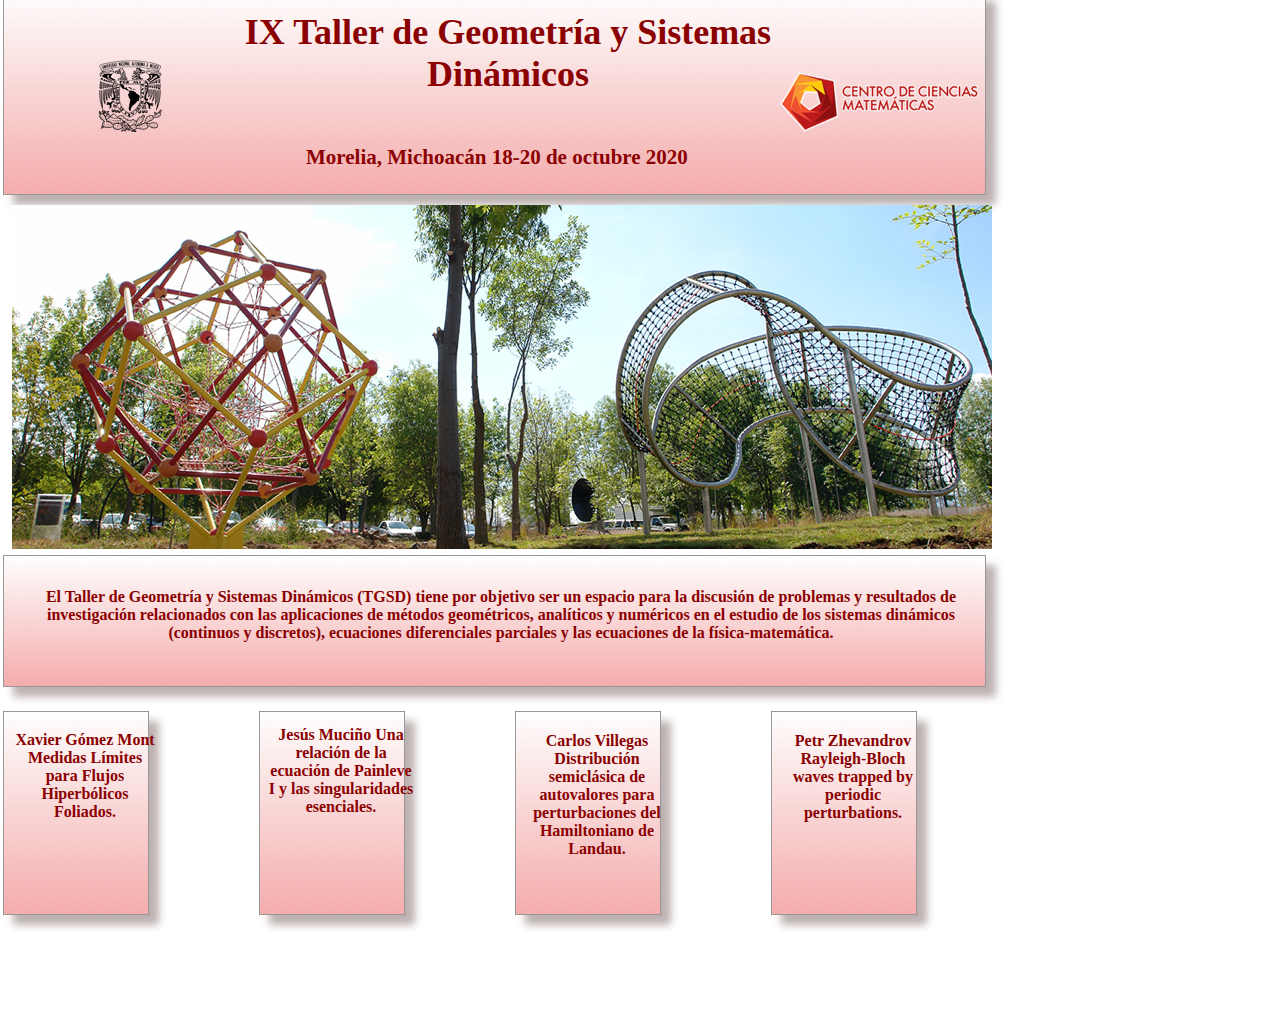
<file: CCM/SketchFuenteYExportHTML/Forms/index.html>
<html>
	<head>
		<link href='styles.css' rel='stylesheet'>
		<meta charset="utf-8"/>
	</head>
	<body style="margin:0px;">
	 <div style="width: 1440px; height: 100%; position:relative; margin:auto;"> 
		<div class='sk-ab sk-Forms'>
			<div class='sk-asset sk-Group-A351EBB4-1434-402F-B484-CCEDE0FBFCD8'>
				<div class='sk-asset sk-Rectangle-02408FD4-8289-483C-9FF7-C39795FC8D24'></div>
				<div class='sk-asset sk-Morelia-Michoacn-1-4BCCEA78-6C4B-47A0-9F71-62D0CC44BC52'><span class="span1">Morelia, Michoacán 18-20 de octubre 2020</span></div>
				<div class='sk-asset sk-IX-Taller-de-Geometr-C6E29694-8722-4A96-8DCD-21ED38135469'><span class="span1">IX Taller de Geometría y Sistemas Dinámicos</span></div>
				<div class='sk-asset sk-ccm-0058C4FF-31F5-428D-8928-B1439EEB77E9'></div>
				<div class='sk-asset sk-UNAMtransparente-73C14B02-AF65-442B-BB17-44E47B3E8EA9'></div>
			</div>
			<div class='sk-asset sk-Objetivo-C3E5085A-C4E2-46A0-80DA-3219E141F54B'></div>
			<div class='sk-asset sk-P1-AF141A86-BDEE-40F4-A9D8-0BE6DBAE3F27'></div>
			<div class='sk-asset sk-P1-C7960857-D721-4D3E-BC6A-BEA85BB566B7'></div>
			<div class='sk-asset sk-P1-Copy-3-885C62D3-A0EC-4003-8738-6B6ABFD03C1D'></div>
			<div class='sk-asset sk-P1-Copy-2-E5405492-4BB7-4A79-9C68-A62ECCBB9C4E'></div>
			<div class='sk-asset sk-Xavier-Gmez-Mont-Me-E4F46C25-582C-4125-BED9-BFD6BD8339DC'><span class="span1">Xavier Gómez Mont Medidas Límites para Flujos Hiperbólicos Foliados.</span></div>
			<div class='sk-asset sk-ccmx-A08C4FA7-07C7-47A8-896E-841E1C8802BE'></div>
			<div class='sk-asset sk-El-Taller-de-Geometr-C83A53C1-C148-49D8-90C3-D98A5299F9CA'><span class="span1">El Taller de Geometría y Sistemas Dinámicos (TGSD) tiene por objetivo ser un espacio para la discusión de problemas y resultados de investigación relacionados con las aplicaciones de métodos geométricos, analíticos y numéricos en el estudio de los sistemas dinámicos (continuos y discretos), ecuaciones diferenciales parciales y las ecuaciones de la física-matemática.</span></div>
			<div class='sk-asset sk-Xavier-Gmez-Mont-Me-A5929489-2D9C-4B7E-87A5-18BEB2E65649'><span class="span1">Xavier Gómez Mont Medidas Límites para Flujos Hiperbólicos Foliados.<br></span></div>
			<div class='sk-asset sk-Jess-Mucio-Una-rel-8E1E40D3-3497-4C5E-90CB-38EFA5017B9A'><span class="span1">Jesús Muciño Una relación de la ecuación de Painleve I y las singularidades<br>esenciales.</span></div>
			<div class='sk-asset sk-Carlos-Villegas-Dist-591B0697-B71A-4793-BC19-6C5142EB83BE'><span class="span1">Carlos Villegas Distribución semiclásica de autovalores para perturbaciones del<br>Hamiltoniano de Landau.</span></div>
			<div class='sk-asset sk-Petr-Zhevandrov-Rayl-A32A7C1B-E385-4092-965B-F5287F5C17E7'><span class="span1">Petr Zhevandrov Rayleigh-Bloch waves trapped by periodic perturbations.<br></span></div>
		</div>
	</div>
	</body>
</html>
</file>
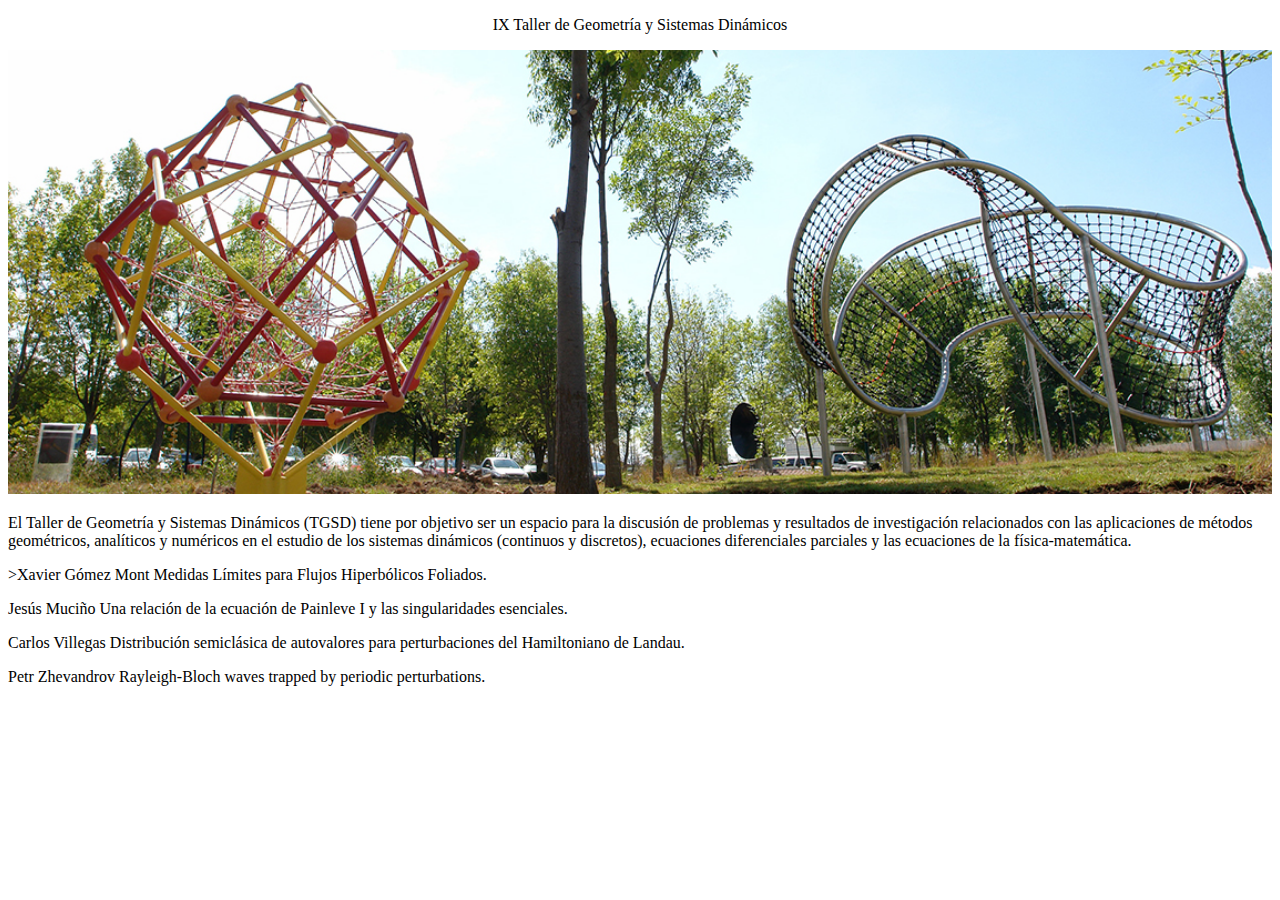
<file: CCM/CodigoDesde0/BT.html>
<!doctype html>
<html lang="en">
  <head>
    <!-- Required meta tags -->
    <meta charset="utf-8">
    <meta name="viewport" content="width=device-width, initial-scale=1, shrink-to-fit=no">

    <!-- Bootstrap CSS -->
    <link rel="stylesheet" href="https://stackpath.bootstrapcdn.com/bootstrap/4.5.0/css/bootstrap.min.css" integrity="sha384-9aIt2nRpC12Uk9gS9baDl411NQApFmC26EwAOH8WgZl5MYYxFfc+NcPb1dKGj7Sk" crossorigin="anonymous">

    <title>IX Taller de Geometría y Sistemas Dinámicos</title>
  </head>
  <body>
    <div class="container">
        <div class="row">
            <div class="col-sm-12"><p align="center" class="text-danger">IX Taller de Geometría y Sistemas Dinámicos</p> </div>
        </div>
        <div class="row">
          <div class="col-sm-12"><img src="ccmx.jpg" width="100%" height="100%"> </div>
        </div>
        <div class="row">
          <div class="col-sm-12"> <p class="text-white bg-info">El Taller de Geometría y Sistemas Dinámicos (TGSD) tiene por objetivo ser un espacio para la
            discusión de problemas y resultados de investigación relacionados con las aplicaciones de
            métodos geométricos, analíticos y numéricos en el estudio de los sistemas dinámicos
            (continuos y discretos), ecuaciones diferenciales parciales y las ecuaciones de la
            física-matemática. </p></div>
        </div>
        <div class="row">
          <div class="col-sm-3"><p class="text-danger">>Xavier Gómez Mont Medidas Límites para Flujos Hiperbólicos Foliados.</p> </div>
          <div class="col-sm-3"><p class="text-danger">Jesús Muciño Una relación de la ecuación de Painleve I y las singularidades
            esenciales.</p> </div>
          <div class="col-sm-3"><p class="text-danger">Carlos Villegas Distribución semiclásica de autovalores para perturbaciones del
            Hamiltoniano de Landau.</p> </div>
          <div class="col-sm-3"><p class="text-danger">Petr Zhevandrov Rayleigh-Bloch waves trapped by periodic perturbations.</p> </div>
        </div>
      </div>

    <!-- Optional JavaScript -->
    <!-- jQuery first, then Popper.js, then Bootstrap JS -->
    <script src="https://code.jquery.com/jquery-3.5.1.slim.min.js" integrity="sha384-DfXdz2htPH0lsSSs5nCTpuj/zy4C+OGpamoFVy38MVBnE+IbbVYUew+OrCXaRkfj" crossorigin="anonymous"></script>
    <script src="https://cdn.jsdelivr.net/npm/popper.js@1.16.0/dist/umd/popper.min.js" integrity="sha384-Q6E9RHvbIyZFJoft+2mJbHaEWldlvI9IOYy5n3zV9zzTtmI3UksdQRVvoxMfooAo" crossorigin="anonymous"></script>
    <script src="https://stackpath.bootstrapcdn.com/bootstrap/4.5.0/js/bootstrap.min.js" integrity="sha384-OgVRvuATP1z7JjHLkuOU7Xw704+h835Lr+6QL9UvYjZE3Ipu6Tp75j7Bh/kR0JKI" crossorigin="anonymous"></script>
  </body>
</html>
</file>
<file: CCM/SketchFuenteYExportHTML/Forms/styles.css>
/* Generated by Genus plugin */

/* Boiler plate CSS 
sk-ab is css style applied to full art board
sk-asset is common css property applied to every css style generated by genus plugin 
*/ 

.sk-ab {
	position: relative;
	overflow: hidden;
}

.sk-asset {
	position: absolute;
	background-repeat: no-repeat;
}

/* Specific to Forms */
.sk-ab.sk-Forms {
	background-color: #ffffffff;
	width: 1440px;
	height: 1024px;
}

.sk-asset.sk-Rectangle-02408FD4-8289-483C-9FF7-C39795FC8D24 {
	background-image: url("images/Rectangle-02408FD4-8289-483C-9FF7-C39795FC8D24.png");
	left: -9px;
	top: -9px;
	width: 1002px;
	height: 223px;
}

@media only screen and (min--moz-device-pixel-ratio: 2),
only screen and (-o-min-device-pixel-ratio: 2/1),
only screen and (-webkit-min-device-pixel-ratio: 2),
only screen and (min-device-pixel-ratio: 2) {
	.sk-asset.sk-Rectangle-02408FD4-8289-483C-9FF7-C39795FC8D24 {
		background-image: url("images/Rectangle-02408FD4-8289-483C-9FF7-C39795FC8D24@2x.png");
		background-size: 1002px 223px;
	}
}
@media only screen and (min--moz-device-pixel-ratio: 3),
only screen and (-o-min-device-pixel-ratio: 3/1),
only screen and (-webkit-min-device-pixel-ratio: 3),
only screen and (min-device-pixel-ratio: 3) {
	.sk-asset.sk-Rectangle-02408FD4-8289-483C-9FF7-C39795FC8D24 {
		background-image: url("images/Rectangle-02408FD4-8289-483C-9FF7-C39795FC8D24@3x.png");
		background-size: 1002px 223px;
	}
}
.sk-asset.sk-Morelia-Michoacn-1-4BCCEA78-6C4B-47A0-9F71-62D0CC44BC52 {
	left: 294px;
	top: 134px;
	width: 441px;
	height: 47px;
}

.sk-asset.sk-Morelia-Michoacn-1-4BCCEA78-6C4B-47A0-9F71-62D0CC44BC52 {
	font-family: "Avenir Next" ;
	font-stretch: "undefined" ;
	font-weight: 700 ;
	font-style: undefined ;
	display: table;
	color: #8b0000ff ;
	font-size: 21.0px ;
	line-height: 47.0px ;
	opacity: 1 ;
	text-align: left ;
	font-kerning: null ;
}

.sk-asset.sk-Morelia-Michoacn-1-4BCCEA78-6C4B-47A0-9F71-62D0CC44BC52 .span1 {
	font-family: "Avenir Next" ;
	font-weight: 700 ;
	display: table-cell;
	vertical-align: top;
	color: #8b0000ff ;
	font-size: 21.0px ;
}

.sk-asset.sk-IX-Taller-de-Geometr-C6E29694-8722-4A96-8DCD-21ED38135469 {
	left: 159px;
	top: 11px;
	width: 674px;
	height: 98px;
}

.sk-asset.sk-IX-Taller-de-Geometr-C6E29694-8722-4A96-8DCD-21ED38135469 {
	font-family: "Avenir Next" ;
	font-stretch: "undefined" ;
	font-weight: 700 ;
	font-style: undefined ;
	display: table;
	color: #8b0000ff ;
	font-size: 36.0px ;
	line-height: null.0px ;
	opacity: 1 ;
	text-align: center ;
	font-kerning: null ;
}

.sk-asset.sk-IX-Taller-de-Geometr-C6E29694-8722-4A96-8DCD-21ED38135469 .span1 {
	font-family: "Avenir Next" ;
	font-weight: 700 ;
	display: table-cell;
	vertical-align: top;
	color: #8b0000ff ;
	font-size: 36.0px ;
}

.sk-asset.sk-ccm-0058C4FF-31F5-428D-8928-B1439EEB77E9 {
	background-image: url("images/ccm-0058C4FF-31F5-428D-8928-B1439EEB77E9.png");
	left: 768px;
	top: 72px;
	width: 202px;
	height: 60px;
}

@media only screen and (min--moz-device-pixel-ratio: 2),
only screen and (-o-min-device-pixel-ratio: 2/1),
only screen and (-webkit-min-device-pixel-ratio: 2),
only screen and (min-device-pixel-ratio: 2) {
	.sk-asset.sk-ccm-0058C4FF-31F5-428D-8928-B1439EEB77E9 {
		background-image: url("images/ccm-0058C4FF-31F5-428D-8928-B1439EEB77E9@2x.png");
		background-size: 202px 60px;
	}
}
@media only screen and (min--moz-device-pixel-ratio: 3),
only screen and (-o-min-device-pixel-ratio: 3/1),
only screen and (-webkit-min-device-pixel-ratio: 3),
only screen and (min-device-pixel-ratio: 3) {
	.sk-asset.sk-ccm-0058C4FF-31F5-428D-8928-B1439EEB77E9 {
		background-image: url("images/ccm-0058C4FF-31F5-428D-8928-B1439EEB77E9@3x.png");
		background-size: 202px 60px;
	}
}
.sk-asset.sk-UNAMtransparente-73C14B02-AF65-442B-BB17-44E47B3E8EA9 {
	background-image: url("images/UNAMtransparente-73C14B02-AF65-442B-BB17-44E47B3E8EA9.png");
	left: 86px;
	top: 60px;
	width: 64px;
	height: 72px;
}

@media only screen and (min--moz-device-pixel-ratio: 2),
only screen and (-o-min-device-pixel-ratio: 2/1),
only screen and (-webkit-min-device-pixel-ratio: 2),
only screen and (min-device-pixel-ratio: 2) {
	.sk-asset.sk-UNAMtransparente-73C14B02-AF65-442B-BB17-44E47B3E8EA9 {
		background-image: url("images/UNAMtransparente-73C14B02-AF65-442B-BB17-44E47B3E8EA9@2x.png");
		background-size: 64px 72px;
	}
}
@media only screen and (min--moz-device-pixel-ratio: 3),
only screen and (-o-min-device-pixel-ratio: 3/1),
only screen and (-webkit-min-device-pixel-ratio: 3),
only screen and (min-device-pixel-ratio: 3) {
	.sk-asset.sk-UNAMtransparente-73C14B02-AF65-442B-BB17-44E47B3E8EA9 {
		background-image: url("images/UNAMtransparente-73C14B02-AF65-442B-BB17-44E47B3E8EA9@3x.png");
		background-size: 64px 72px;
	}
}
.sk-asset.sk-Group-A351EBB4-1434-402F-B484-CCEDE0FBFCD8 {
	left: 12px;
	top: 0px;
	width: 983px;
	height: 204px;
}

.sk-asset.sk-Objetivo-C3E5085A-C4E2-46A0-80DA-3219E141F54B {
	background-image: url("images/Objetivo-C3E5085A-C4E2-46A0-80DA-3219E141F54B.png");
	left: 3px;
	top: 555px;
	width: 1002px;
	height: 151px;
}

@media only screen and (min--moz-device-pixel-ratio: 2),
only screen and (-o-min-device-pixel-ratio: 2/1),
only screen and (-webkit-min-device-pixel-ratio: 2),
only screen and (min-device-pixel-ratio: 2) {
	.sk-asset.sk-Objetivo-C3E5085A-C4E2-46A0-80DA-3219E141F54B {
		background-image: url("images/Objetivo-C3E5085A-C4E2-46A0-80DA-3219E141F54B@2x.png");
		background-size: 1002px 151px;
	}
}
@media only screen and (min--moz-device-pixel-ratio: 3),
only screen and (-o-min-device-pixel-ratio: 3/1),
only screen and (-webkit-min-device-pixel-ratio: 3),
only screen and (min-device-pixel-ratio: 3) {
	.sk-asset.sk-Objetivo-C3E5085A-C4E2-46A0-80DA-3219E141F54B {
		background-image: url("images/Objetivo-C3E5085A-C4E2-46A0-80DA-3219E141F54B@3x.png");
		background-size: 1002px 151px;
	}
}
.sk-asset.sk-P1-AF141A86-BDEE-40F4-A9D8-0BE6DBAE3F27 {
	background-image: url("images/P1-AF141A86-BDEE-40F4-A9D8-0BE6DBAE3F27.png");
	left: 3px;
	top: 711px;
	width: 165px;
	height: 223px;
}

@media only screen and (min--moz-device-pixel-ratio: 2),
only screen and (-o-min-device-pixel-ratio: 2/1),
only screen and (-webkit-min-device-pixel-ratio: 2),
only screen and (min-device-pixel-ratio: 2) {
	.sk-asset.sk-P1-AF141A86-BDEE-40F4-A9D8-0BE6DBAE3F27 {
		background-image: url("images/P1-AF141A86-BDEE-40F4-A9D8-0BE6DBAE3F27@2x.png");
		background-size: 165px 223px;
	}
}
@media only screen and (min--moz-device-pixel-ratio: 3),
only screen and (-o-min-device-pixel-ratio: 3/1),
only screen and (-webkit-min-device-pixel-ratio: 3),
only screen and (min-device-pixel-ratio: 3) {
	.sk-asset.sk-P1-AF141A86-BDEE-40F4-A9D8-0BE6DBAE3F27 {
		background-image: url("images/P1-AF141A86-BDEE-40F4-A9D8-0BE6DBAE3F27@3x.png");
		background-size: 165px 223px;
	}
}
.sk-asset.sk-P1-C7960857-D721-4D3E-BC6A-BEA85BB566B7 {
	background-image: url("images/P1-C7960857-D721-4D3E-BC6A-BEA85BB566B7.png");
	left: 259px;
	top: 711px;
	width: 165px;
	height: 223px;
}

@media only screen and (min--moz-device-pixel-ratio: 2),
only screen and (-o-min-device-pixel-ratio: 2/1),
only screen and (-webkit-min-device-pixel-ratio: 2),
only screen and (min-device-pixel-ratio: 2) {
	.sk-asset.sk-P1-C7960857-D721-4D3E-BC6A-BEA85BB566B7 {
		background-image: url("images/P1-C7960857-D721-4D3E-BC6A-BEA85BB566B7@2x.png");
		background-size: 165px 223px;
	}
}
@media only screen and (min--moz-device-pixel-ratio: 3),
only screen and (-o-min-device-pixel-ratio: 3/1),
only screen and (-webkit-min-device-pixel-ratio: 3),
only screen and (min-device-pixel-ratio: 3) {
	.sk-asset.sk-P1-C7960857-D721-4D3E-BC6A-BEA85BB566B7 {
		background-image: url("images/P1-C7960857-D721-4D3E-BC6A-BEA85BB566B7@3x.png");
		background-size: 165px 223px;
	}
}
.sk-asset.sk-P1-Copy-3-885C62D3-A0EC-4003-8738-6B6ABFD03C1D {
	background-image: url("images/P1-Copy-3-885C62D3-A0EC-4003-8738-6B6ABFD03C1D.png");
	left: 515px;
	top: 711px;
	width: 165px;
	height: 223px;
}

@media only screen and (min--moz-device-pixel-ratio: 2),
only screen and (-o-min-device-pixel-ratio: 2/1),
only screen and (-webkit-min-device-pixel-ratio: 2),
only screen and (min-device-pixel-ratio: 2) {
	.sk-asset.sk-P1-Copy-3-885C62D3-A0EC-4003-8738-6B6ABFD03C1D {
		background-image: url("images/P1-Copy-3-885C62D3-A0EC-4003-8738-6B6ABFD03C1D@2x.png");
		background-size: 165px 223px;
	}
}
@media only screen and (min--moz-device-pixel-ratio: 3),
only screen and (-o-min-device-pixel-ratio: 3/1),
only screen and (-webkit-min-device-pixel-ratio: 3),
only screen and (min-device-pixel-ratio: 3) {
	.sk-asset.sk-P1-Copy-3-885C62D3-A0EC-4003-8738-6B6ABFD03C1D {
		background-image: url("images/P1-Copy-3-885C62D3-A0EC-4003-8738-6B6ABFD03C1D@3x.png");
		background-size: 165px 223px;
	}
}
.sk-asset.sk-P1-Copy-2-E5405492-4BB7-4A79-9C68-A62ECCBB9C4E {
	background-image: url("images/P1-Copy-2-E5405492-4BB7-4A79-9C68-A62ECCBB9C4E.png");
	left: 771px;
	top: 711px;
	width: 165px;
	height: 223px;
}

@media only screen and (min--moz-device-pixel-ratio: 2),
only screen and (-o-min-device-pixel-ratio: 2/1),
only screen and (-webkit-min-device-pixel-ratio: 2),
only screen and (min-device-pixel-ratio: 2) {
	.sk-asset.sk-P1-Copy-2-E5405492-4BB7-4A79-9C68-A62ECCBB9C4E {
		background-image: url("images/P1-Copy-2-E5405492-4BB7-4A79-9C68-A62ECCBB9C4E@2x.png");
		background-size: 165px 223px;
	}
}
@media only screen and (min--moz-device-pixel-ratio: 3),
only screen and (-o-min-device-pixel-ratio: 3/1),
only screen and (-webkit-min-device-pixel-ratio: 3),
only screen and (min-device-pixel-ratio: 3) {
	.sk-asset.sk-P1-Copy-2-E5405492-4BB7-4A79-9C68-A62ECCBB9C4E {
		background-image: url("images/P1-Copy-2-E5405492-4BB7-4A79-9C68-A62ECCBB9C4E@3x.png");
		background-size: 165px 223px;
	}
}
.sk-asset.sk-Xavier-Gmez-Mont-Me-E4F46C25-582C-4125-BED9-BFD6BD8339DC {
	left: 335px;
	top: 490px;
	width: 500px;
	height: 44px;
}

.sk-asset.sk-Xavier-Gmez-Mont-Me-E4F46C25-582C-4125-BED9-BFD6BD8339DC {
	font-family: "Avenir Next" ;
	font-stretch: "undefined" ;
	font-weight: 700 ;
	font-style: undefined ;
	display: table;
	color: #4a4a4aff ;
	font-size: 16.0px ;
	line-height: null.0px ;
	opacity: 1 ;
	text-align: center ;
	font-kerning: null ;
}

.sk-asset.sk-Xavier-Gmez-Mont-Me-E4F46C25-582C-4125-BED9-BFD6BD8339DC .span1 {
	font-family: "Avenir Next" ;
	font-weight: 700 ;
	display: table-cell;
	vertical-align: top;
	color: #4A4A4A ;
	font-size: 16.0px ;
}

.sk-asset.sk-ccmx-A08C4FA7-07C7-47A8-896E-841E1C8802BE {
	background-image: url("images/ccmx-A08C4FA7-07C7-47A8-896E-841E1C8802BE.png");
	left: 12px;
	top: 205px;
	width: 980px;
	height: 344px;
}

@media only screen and (min--moz-device-pixel-ratio: 2),
only screen and (-o-min-device-pixel-ratio: 2/1),
only screen and (-webkit-min-device-pixel-ratio: 2),
only screen and (min-device-pixel-ratio: 2) {
	.sk-asset.sk-ccmx-A08C4FA7-07C7-47A8-896E-841E1C8802BE {
		background-image: url("images/ccmx-A08C4FA7-07C7-47A8-896E-841E1C8802BE@2x.png");
		background-size: 980px 344px;
	}
}
@media only screen and (min--moz-device-pixel-ratio: 3),
only screen and (-o-min-device-pixel-ratio: 3/1),
only screen and (-webkit-min-device-pixel-ratio: 3),
only screen and (min-device-pixel-ratio: 3) {
	.sk-asset.sk-ccmx-A08C4FA7-07C7-47A8-896E-841E1C8802BE {
		background-image: url("images/ccmx-A08C4FA7-07C7-47A8-896E-841E1C8802BE@3x.png");
		background-size: 980px 344px;
	}
}
.sk-asset.sk-El-Taller-de-Geometr-C83A53C1-C148-49D8-90C3-D98A5299F9CA {
	left: 23px;
	top: 588px;
	width: 956px;
	height: 88px;
}

.sk-asset.sk-El-Taller-de-Geometr-C83A53C1-C148-49D8-90C3-D98A5299F9CA {
	font-family: "Avenir Next" ;
	font-stretch: "undefined" ;
	font-weight: 700 ;
	font-style: undefined ;
	display: table;
	color: #8b0000ff ;
	font-size: 16.0px ;
	line-height: null.0px ;
	opacity: 1 ;
	text-align: center ;
	font-kerning: null ;
}

.sk-asset.sk-El-Taller-de-Geometr-C83A53C1-C148-49D8-90C3-D98A5299F9CA .span1 {
	font-family: "Avenir Next" ;
	font-weight: 700 ;
	display: table-cell;
	vertical-align: top;
	color: #8b0000ff ;
	font-size: 16.0px ;
}

.sk-asset.sk-Xavier-Gmez-Mont-Me-A5929489-2D9C-4B7E-87A5-18BEB2E65649 {
	left: 12px;
	top: 731px;
	width: 146px;
	height: 193px;
}

.sk-asset.sk-Xavier-Gmez-Mont-Me-A5929489-2D9C-4B7E-87A5-18BEB2E65649 {
	font-family: "Avenir Next" ;
	font-stretch: "undefined" ;
	font-weight: 700 ;
	font-style: undefined ;
	display: table;
	color: #8b0000ff ;
	font-size: 16.0px ;
	line-height: null.0px ;
	opacity: 1 ;
	text-align: center ;
	font-kerning: null ;
}

.sk-asset.sk-Xavier-Gmez-Mont-Me-A5929489-2D9C-4B7E-87A5-18BEB2E65649 .span1 {
	font-family: "Avenir Next" ;
	font-weight: 700 ;
	display: table-cell;
	vertical-align: top;
	color: #8b0000ff ;
	font-size: 16.0px ;
}

.sk-asset.sk-Jess-Mucio-Una-rel-8E1E40D3-3497-4C5E-90CB-38EFA5017B9A {
	left: 268px;
	top: 726px;
	width: 146px;
	height: 165px;
}

.sk-asset.sk-Jess-Mucio-Una-rel-8E1E40D3-3497-4C5E-90CB-38EFA5017B9A {
	font-family: "Avenir Next" ;
	font-stretch: "undefined" ;
	font-weight: 700 ;
	font-style: undefined ;
	display: table;
	color: #8b0000ff ;
	font-size: 16.0px ;
	line-height: null.0px ;
	opacity: 1 ;
	text-align: center ;
	font-kerning: null ;
}

.sk-asset.sk-Jess-Mucio-Una-rel-8E1E40D3-3497-4C5E-90CB-38EFA5017B9A .span1 {
	font-family: "Avenir Next" ;
	font-weight: 700 ;
	display: table-cell;
	vertical-align: top;
	color: #8b0000ff ;
	font-size: 16.0px ;
}

.sk-asset.sk-Carlos-Villegas-Dist-591B0697-B71A-4793-BC19-6C5142EB83BE {
	left: 524px;
	top: 732px;
	width: 146px;
	height: 177px;
}

.sk-asset.sk-Carlos-Villegas-Dist-591B0697-B71A-4793-BC19-6C5142EB83BE {
	font-family: "Avenir Next" ;
	font-stretch: "undefined" ;
	font-weight: 700 ;
	font-style: undefined ;
	display: table;
	color: #8b0000ff ;
	font-size: 16.0px ;
	line-height: null.0px ;
	opacity: 1 ;
	text-align: center ;
	font-kerning: null ;
}

.sk-asset.sk-Carlos-Villegas-Dist-591B0697-B71A-4793-BC19-6C5142EB83BE .span1 {
	font-family: "Avenir Next" ;
	font-weight: 700 ;
	display: table-cell;
	vertical-align: top;
	color: #8b0000ff ;
	font-size: 16.0px ;
}

.sk-asset.sk-Petr-Zhevandrov-Rayl-A32A7C1B-E385-4092-965B-F5287F5C17E7 {
	left: 780px;
	top: 732px;
	width: 146px;
	height: 176px;
}

.sk-asset.sk-Petr-Zhevandrov-Rayl-A32A7C1B-E385-4092-965B-F5287F5C17E7 {
	font-family: "Avenir Next" ;
	font-stretch: "undefined" ;
	font-weight: 700 ;
	font-style: undefined ;
	display: table;
	color: #8b0000ff ;
	font-size: 16.0px ;
	line-height: null.0px ;
	opacity: 1 ;
	text-align: center ;
	font-kerning: null ;
}

.sk-asset.sk-Petr-Zhevandrov-Rayl-A32A7C1B-E385-4092-965B-F5287F5C17E7 .span1 {
	font-family: "Avenir Next" ;
	font-weight: 700 ;
	display: table-cell;
	vertical-align: top;
	color: #8b0000ff ;
	font-size: 16.0px ;
}
</file>
